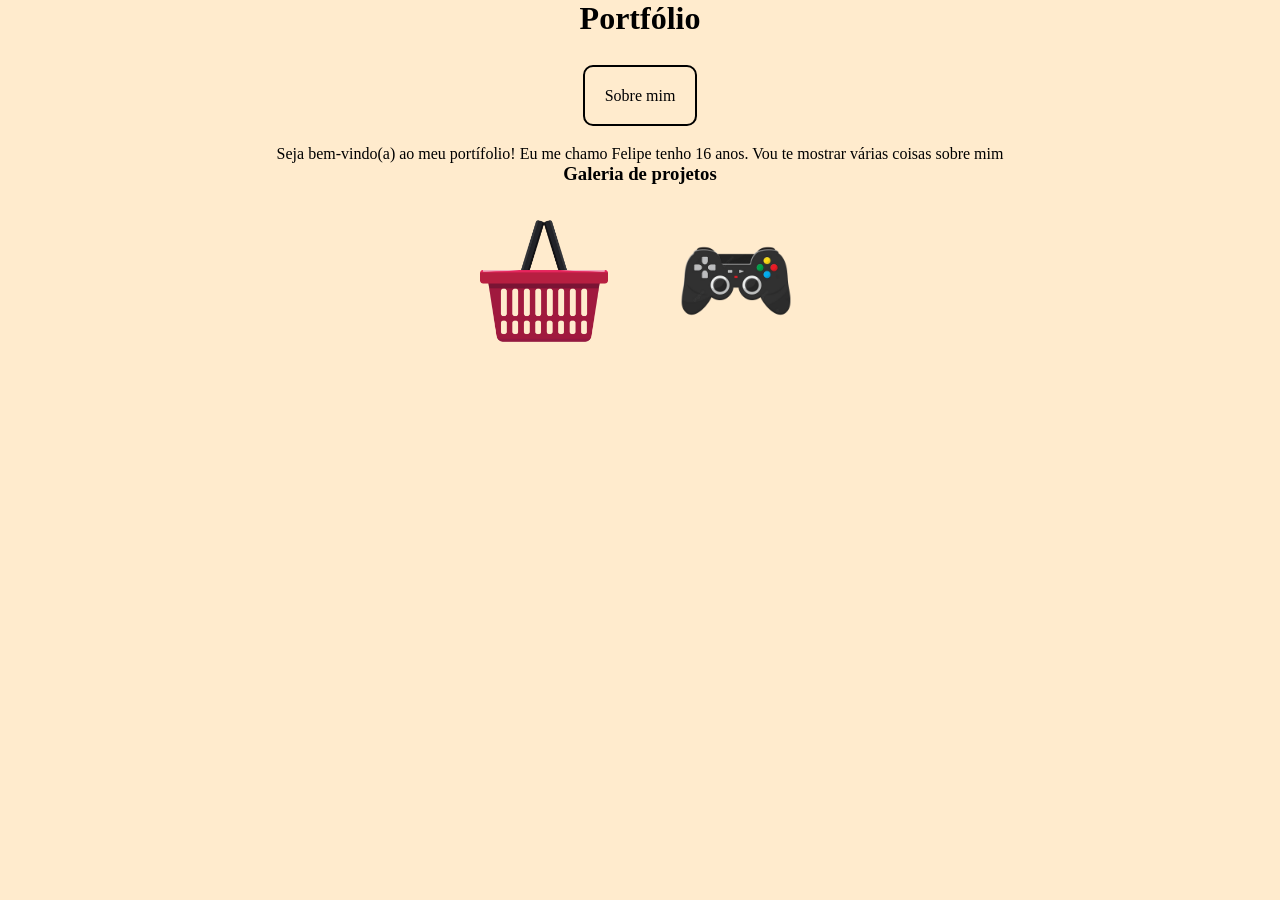
<file: index.html>
<!DOCTYPE html>
<html lang="en">
<head>
    <link rel="stylesheet" href="style.css">
    <meta charset="UTF-8">
    <meta name="viewport" content="width=device-width, initial-scale=1.0">
    <title>Document</title>
</head>
<body>
    <header>
        <h1>Portfólio</h1>
        <div id="btn">

            <a class="link" href="sobreMim.html">Sobre mim</a>
            
        </div>
    </header>
    <main>
       <p> Seja bem-vindo(a) ao meu portífolio! Eu me chamo Felipe tenho 16 anos. Vou te mostrar várias coisas sobre mim</p>
       <h3>Galeria de projetos</h3>
       <div id="DisplayFlex">
       <a href="Loja.html"><img src="red-shopping-basket-market-free-png.webp" alt=""></a>
       <a id="Controle" href="Jogo.html"><img src="Controle.png" alt=""></a>
    </div>
    </main>
</body>
</html>
</file>
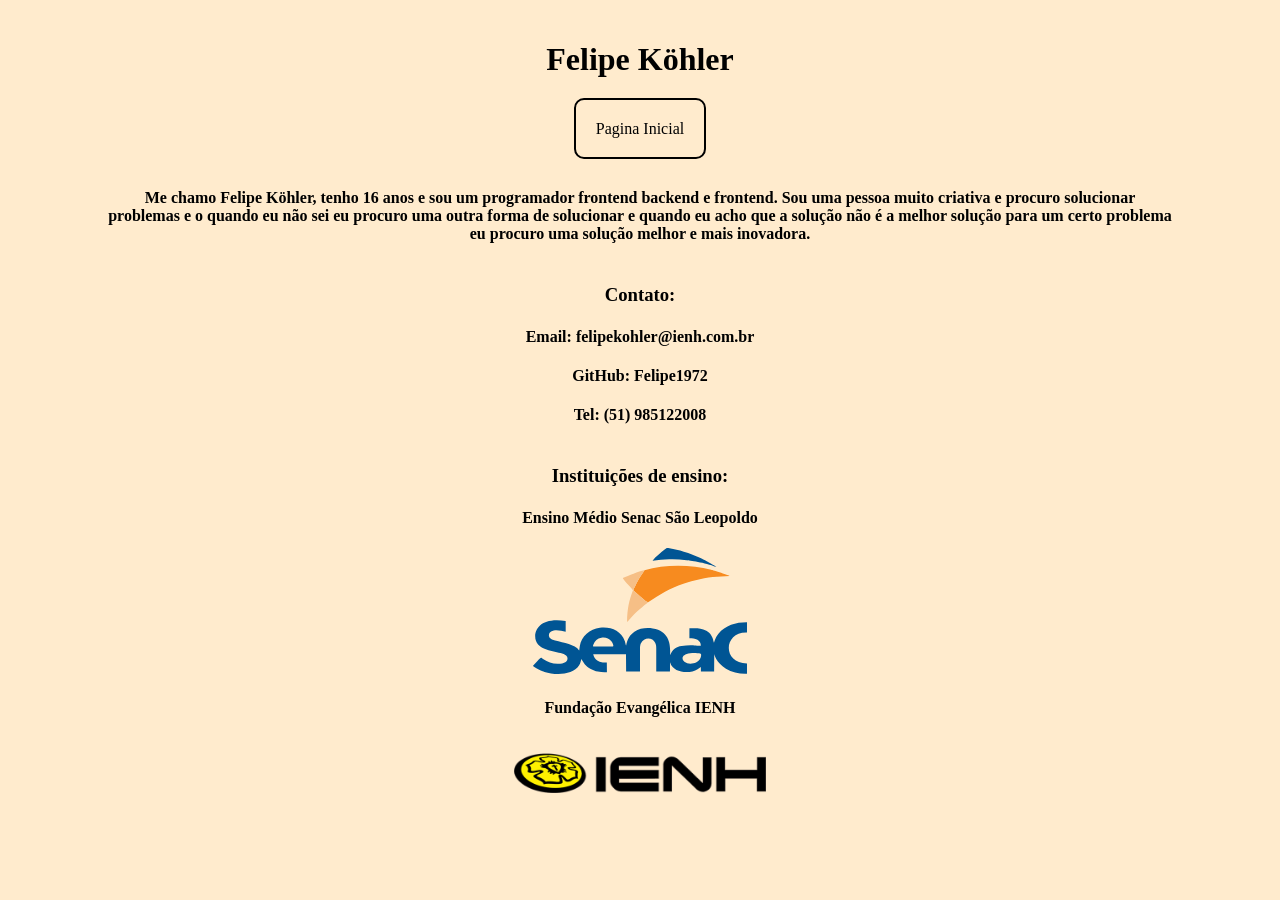
<file: sobreMim.html>
<!DOCTYPE html>
<html lang="en">
<head>
    <link rel="stylesheet" href="MIM.css">
    <meta charset="UTF-8">
    <meta name="viewport" content="width=device-width, initial-scale=1.0">
    <title>Document</title>
</head>
<body>
        <header> 
            <h1>Felipe Köhler</h1>
            <a class="link" href="index.html">Pagina Inicial</a>
        </header>
        <main>
            <h4 id="Text"> Me chamo Felipe Köhler, tenho 16 anos e sou um programador frontend backend e frontend. Sou uma pessoa muito criativa e procuro solucionar problemas e o quando eu não sei eu procuro uma outra forma de solucionar e quando eu acho que a solução não é a melhor solução para um certo problema eu procuro uma solução melhor e mais inovadora.</h4>
            <h3>Contato:</h3>
            <h4>Email: felipekohler@ienh.com.br</h4>
            <h4>GitHub: Felipe1972</h4>
            <h4>Tel: (51) 985122008</h4>
            <h3>Instituições de ensino:</h3>
            <h4 id="Senac">Ensino Médio Senac São Leopoldo</h4>
            <img src="Senac_logo.svg" width="17%" alt="">
            <h4 id="IENH">Fundação Evangélica IENH</h4>
            <img src="logo-ienh.png" width="20%" alt="">
        </main>
</body>
</html>
</file>
<file: style.css>
* {
    background-color: blanchedalmond;
    text-align: center;
    margin: 0;
    padding: 0;
}
header {
    margin-top: 40px;
    text-align: center;
    margin-bottom: 10px;
}
header { 
    margin: auto;
}
main {
    padding-top: 40px;
}
.link {
        
        padding: 20px;
        border-radius: 10px;
        color: rgb(0, 1, 2);
        text-decoration: none;

        border: 2px solid black


    }
    .link:hover{
        background-color: rgb(75, 18, 18);
        color: aliceblue;
    }
    #btn{

        margin-top: 50px;
    }
    #DisplayFlex {
        display: flex;
        flex-direction: row;
        justify-content: center;
    }

    img {
        width: 10vw;
        margin: 2rem;
    }
</file>
<file: MIM.css>
* {
    background-color: blanchedalmond;
    text-align: center;
}
h1 {
    padding-top: 20px;
    padding: 20px;
}
main {
    padding-top: 30px;
}
.link {
    
    padding: 20px;
    border-radius: 10px;
    color: rgb(0, 1, 2);
    text-decoration: none;

    border: 2px solid black


}
.link:hover{
    background-color: rgb(75, 18, 18);
    color: aliceblue;
}
#btn{
    
    margin-top: 50px;
}
h3 {
    padding-top: 20px;
}
#Text {
    margin-left: 100px;
    margin-right: 100px;
}
</file>
